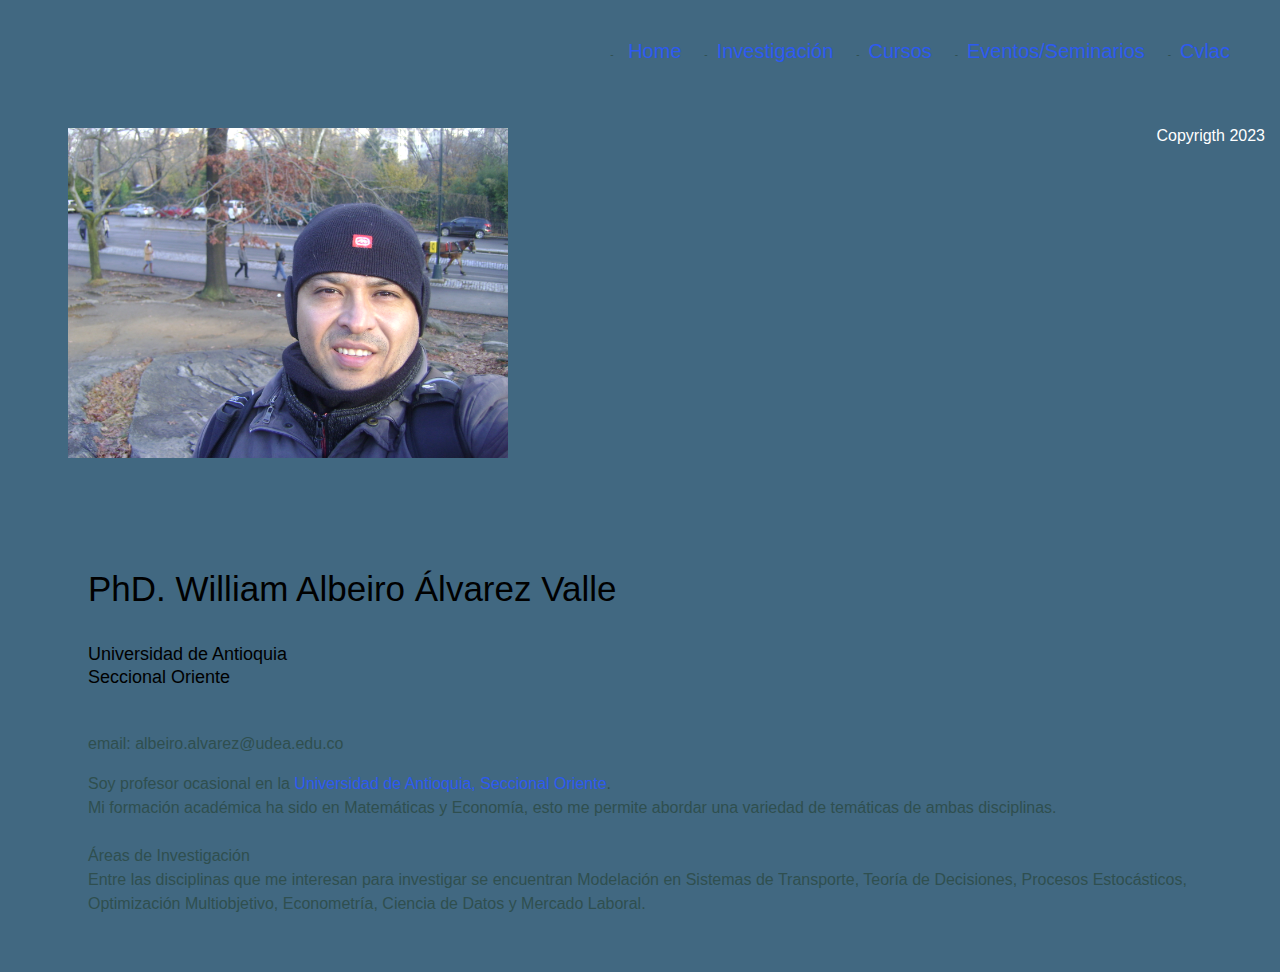
<file: index.html>
<!DOCTYPE html>
<html>
	<head> 
		<meta charset="UTF-8">
		<meta name="title" content="PhD. William Albeiro Alvarez">
		<meta name="description" content="William Albeiro Alvarez: Soy profesor de la Universidad de Antioquia. Mi investigación se enfoca en los procesos estocasticos,  
		probabilidad, teoría de decisiones, transporte y ciencia de datos.">
	</head>
	<link href="style.css" rel="stylesheet" type="text/css" media="all">


	<body>
		<header>
			<div class="caja">
				<nav>
                	<ul> 
						<li><a class="current_page_item"><a href="index.html"> Home</a></li>
	 					<li><a href="Investigación.html">Investigación</a></li>
	 					<li><a href="Cursos.html">Cursos</a></li>
	 					<li><a href="Eventos.html">Eventos/Seminarios</a></li>
						<li><a href="https://scienti.minciencias.gov.co/cvlac/visualizador/generarCurriculoCv.do?cod_rh=0001458142">Cvlac </a></li>
            	</nav>
			</div>
		</header>

		<main>
			<div>
				<img id="banner" src="Imagenes/William Albeiro.jpg">
			</div>
			<div class="column content">
				<p><h1 > PhD. William Albeiro Álvarez Valle</h1>
					<h3>Universidad de Antioquia<br>
					Seccional Oriente<br></h3>
				</p>
			
				<p style="text-indent:0px;">
					<span class="small">email:</span> albeiro.alvarez@udea.edu.co </p>
						<p style="padding: top 20px;"> Soy profesor ocasional en la 
						<a href="https://www.udea.edu.co/wps/portal/udea/web/inicio/!ut/p/z1/04_Sj9CPykssy0xPLMnMz0vMAfIjo8zi_QJNXQ2NnA18_D2NXQ0CLf1MA4zdPY1MzI31wwkpiAJKG-AAjgZA_VFgJRaWzkaGjiYGPgbehqYGjoGuAX4h_s4BLl5GUAV4zCjIjTDIdFRUBAC3KPbO/dz/d5/L2dBISEvZ0FBIS9nQSEh/">Universidad de Antioquia, Seccional Oriente</a>. 
						<br>
					Mi formación académica ha sido en Matemáticas y Economía, esto me permite abordar una variedad de temáticas de ambas disciplinas.<br> 
					<br>
				
					Áreas de Investigación<br>
					Entre las disciplinas que me interesan para investigar se encuentran Modelación en Sistemas de Transporte, 
					Teoría de Decisiones, Procesos Estocásticos, Optimización Multiobjetivo, Econometría, Ciencia de Datos y Mercado Laboral.
				</p>
			</div>
		</main>
		<div class="footer">
			<p class="Copyright">
				Copyrigth 2023</p>
		</div>
	</body>

</html>
</file>
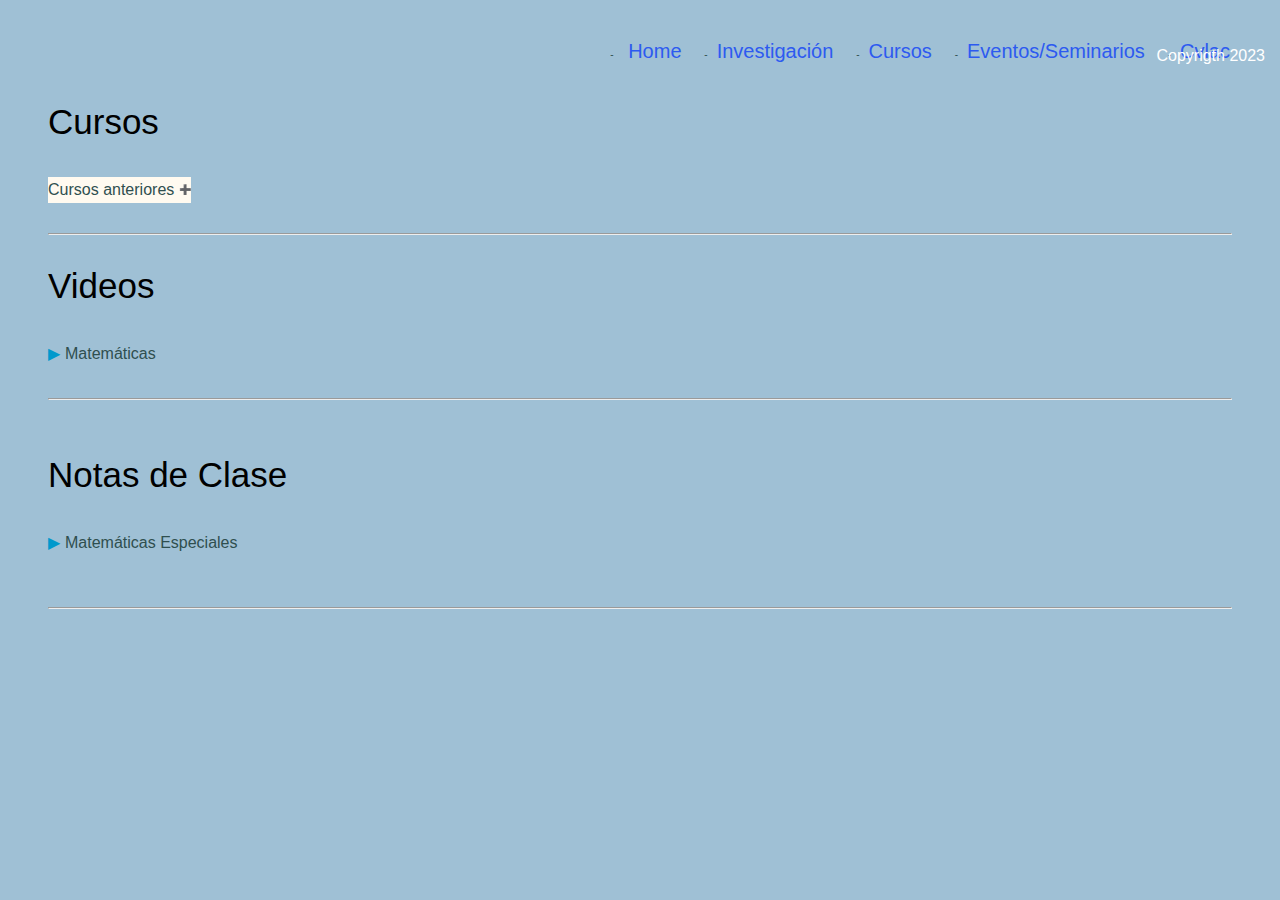
<file: Cursos.html>
<!DOCTYPE html>
<html style="background-color: #9fc0d5">

    <head>
        <meta charset="UTF-8">
        <link href="style.css" rel="stylesheet" type="text/css" media="all">
    </head>

    <body>
        <header>
            <div class="caja">
                <nav>
                    <ul> 
                        <li><a class="current_page_item"><a href="index.html"> Home</a></li>
                        <li><a href="Investigación.html">Investigación</a></li>
                        <li><a href="Cursos.html">Cursos</a></li>
                        <li><a href="Eventos.html">Eventos/Seminarios</a></li>
                        <li><a href="https://scienti.minciencias.gov.co/cvlac/visualizador/generarCurriculoCv.do?cod_rh=0001458142">Cvlac </a></li>
                </nav>
            </div>
        </header>

        <div class="column content">
            <h1>Cursos</h1>
                <button type="button" class="collapsible" id="past_teaching">
                        Cursos anteriores
                </button>
                <ul style="display:none; overflow:hidden" id="myUL">
                    <li><a href="https://classroom.google.com/u/1/c/MTQ0MjEyNjQzNzky">Matemáticas Especiales, 2022</a></li>
                    <li> <a href="https://classroom.google.com/u/1/c/MTY0NDc1MjAyMFpa">Cálculo Vectorial, 2022</a></li>
                    <li> <a href="https://classroom.google.com/u/1/c/MzYyNTcyMTM3NjU2">Análisis Numérico, 2022</a></li>
                    <li> Cálculo Integral, 2018</li>
                    <li> Cálculo Diferencial, 2018</li>
                    <li> Estimación e Inferencia, 2018</li>
                    <li> Procesos Estocásticos, 2018</li>
                    <li> Probabilidad, 2018</li>
                    <li> Modelación de demanda de Transporte, 2018/li>
                </ul>
            
                <hr style="margin-top:30px;;margin-bottom:30px">
            <h1>Videos</h1>
                <ul id="myUL">
                  <span class="caret" >Matemáticas <!--</a>-->
                      </span>
                    <ul class="nested">
                        <li><a href="https://drive.google.com/open?id=1IEp0He89JfYwc4tRbzTH7eWsSs6AXvxW">Leyes</a></li>
                    </ul>
            
                    <hr style="margin-top:30px;margin-bottom:30px">
                </ul>
            <h1>Notas de Clase</h1>
                  <ul id="myUL">
                <span class="caret" >Matemáticas Especiales <!--</a>-->
                      </span>
                    <ul class="nested">
                        <li><a href="files/MATH411_S20.pdf">Matemáticas Especiales</a> 2020</li>
                    </ul>
                </ul>
            <hr style="margin-top:50px;margin-bottom:30px">
           </div>
    </div>
            
    <div class="footer">
        <p class="Copyright">
            Copyrigth 2023</p>
    </div>
    
    <script>
    var toggler = document.getElementsByClassName("caret");
    var i;
    
    for (i = 0; i < toggler.length; i++) {
      toggler[i].addEventListener("click", function() {
        this.parentElement.querySelector(".nested").classList.toggle("active");
        this.classList.toggle("caret-down");
      });
    }
    
    function myFunction() {
      var x = document.getElementById("myDIV");
      if (x.style.display === "none") {
        x.style.display = "block";
      } else {
        x.style.display = "none";
      }
    }
    </script>
        
    </body>
    <script>
    var coll = document.getElementsByClassName("collapsible");
    var i;
    
    for (i = 0; i < coll.length; i++) {
      coll[i].addEventListener("click", function() {
        this.classList.toggle("active");
        var content = this.nextElementSibling;
        if (content.style.display === "block") {
          content.style.display = "none";
        } else {
          content.style.display = "block";
        }
      });
    }
    </script>
</html>
</file>
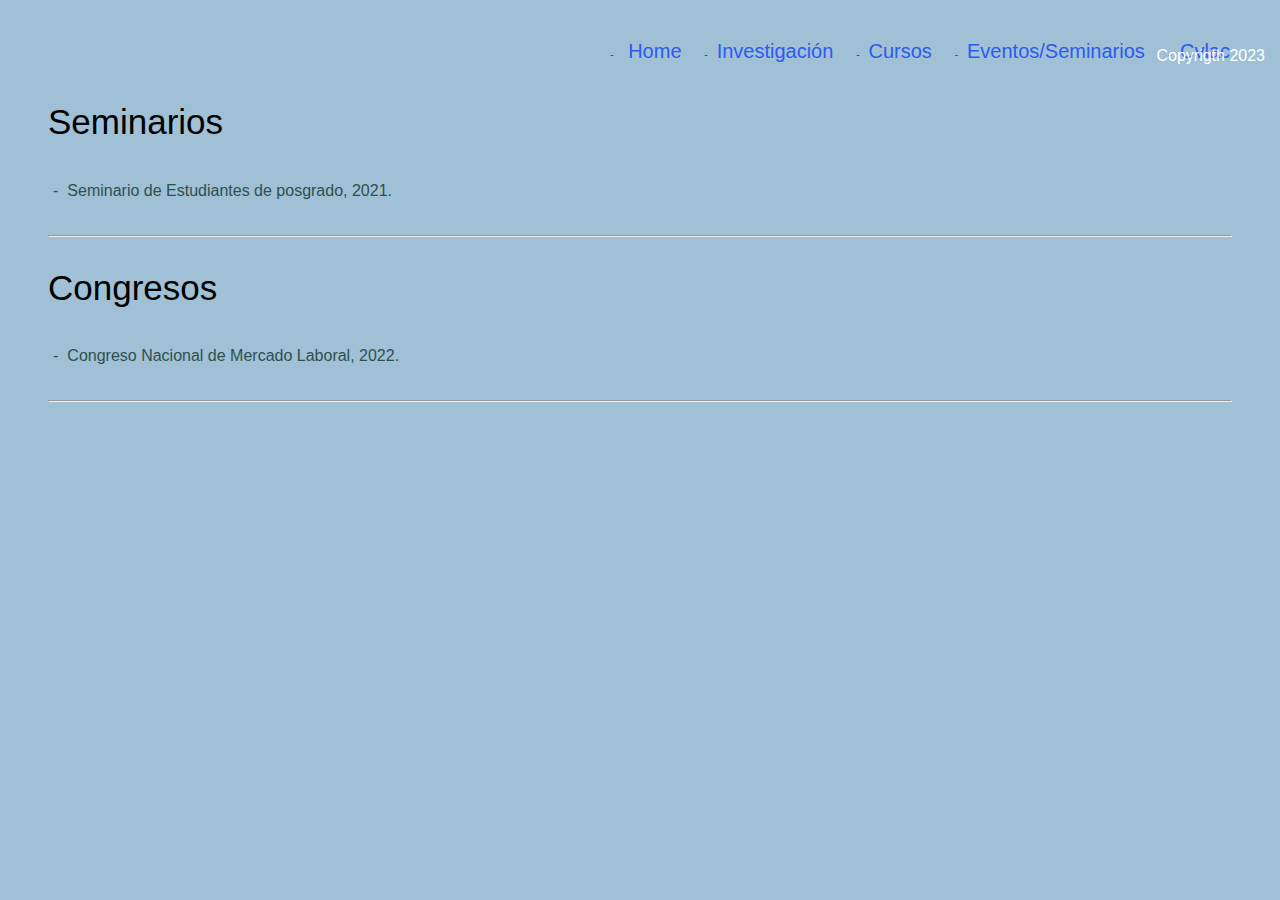
<file: Eventos.html>
<!DOCTYPE html>
<html style="background-color: #9fc0d5">

    <head>
        <meta charset="UTF-8">
        <link href="style.css" rel="stylesheet" type="text/css" media="all">
    </head>

    <body>
        <header>
            <div class="caja">
                <nav>
                    <ul> 
                        <li><a class="current_page_item"><a href="index.html"> Home</a></li>
                        <li><a href="Investigación.html">Investigación</a></li>
                        <li><a href="Cursos.html">Cursos</a></li>
                        <li><a href="Eventos.html">Eventos/Seminarios</a></li>
                        <li><a href="https://scienti.minciencias.gov.co/cvlac/visualizador/generarCurriculoCv.do?cod_rh=0001458142">Cvlac </a></li>
                </nav>
            </div>
        </header>

        <div class="column content">
            <h1>Seminarios</h1>
                <ul id="myUL">
			        <li>Seminario de Estudiantes de posgrado, 2021</span>.</li>
    		    </ul>
            
                <hr style="margin-top:30px;;margin-bottom:30px">
            <h1>Congresos</h1>
                <ul id="myUL">
                    <li>Congreso Nacional de Mercado Laboral, 2022.</li>
                </ul>
            
                <hr style="margin-top:30px;margin-bottom:30px">

           </div>
    </div>
            
    <div class="footer">
		<p class="Copyright">
		    Copyrigth 2023</p>
	</div>
</html>
</file>
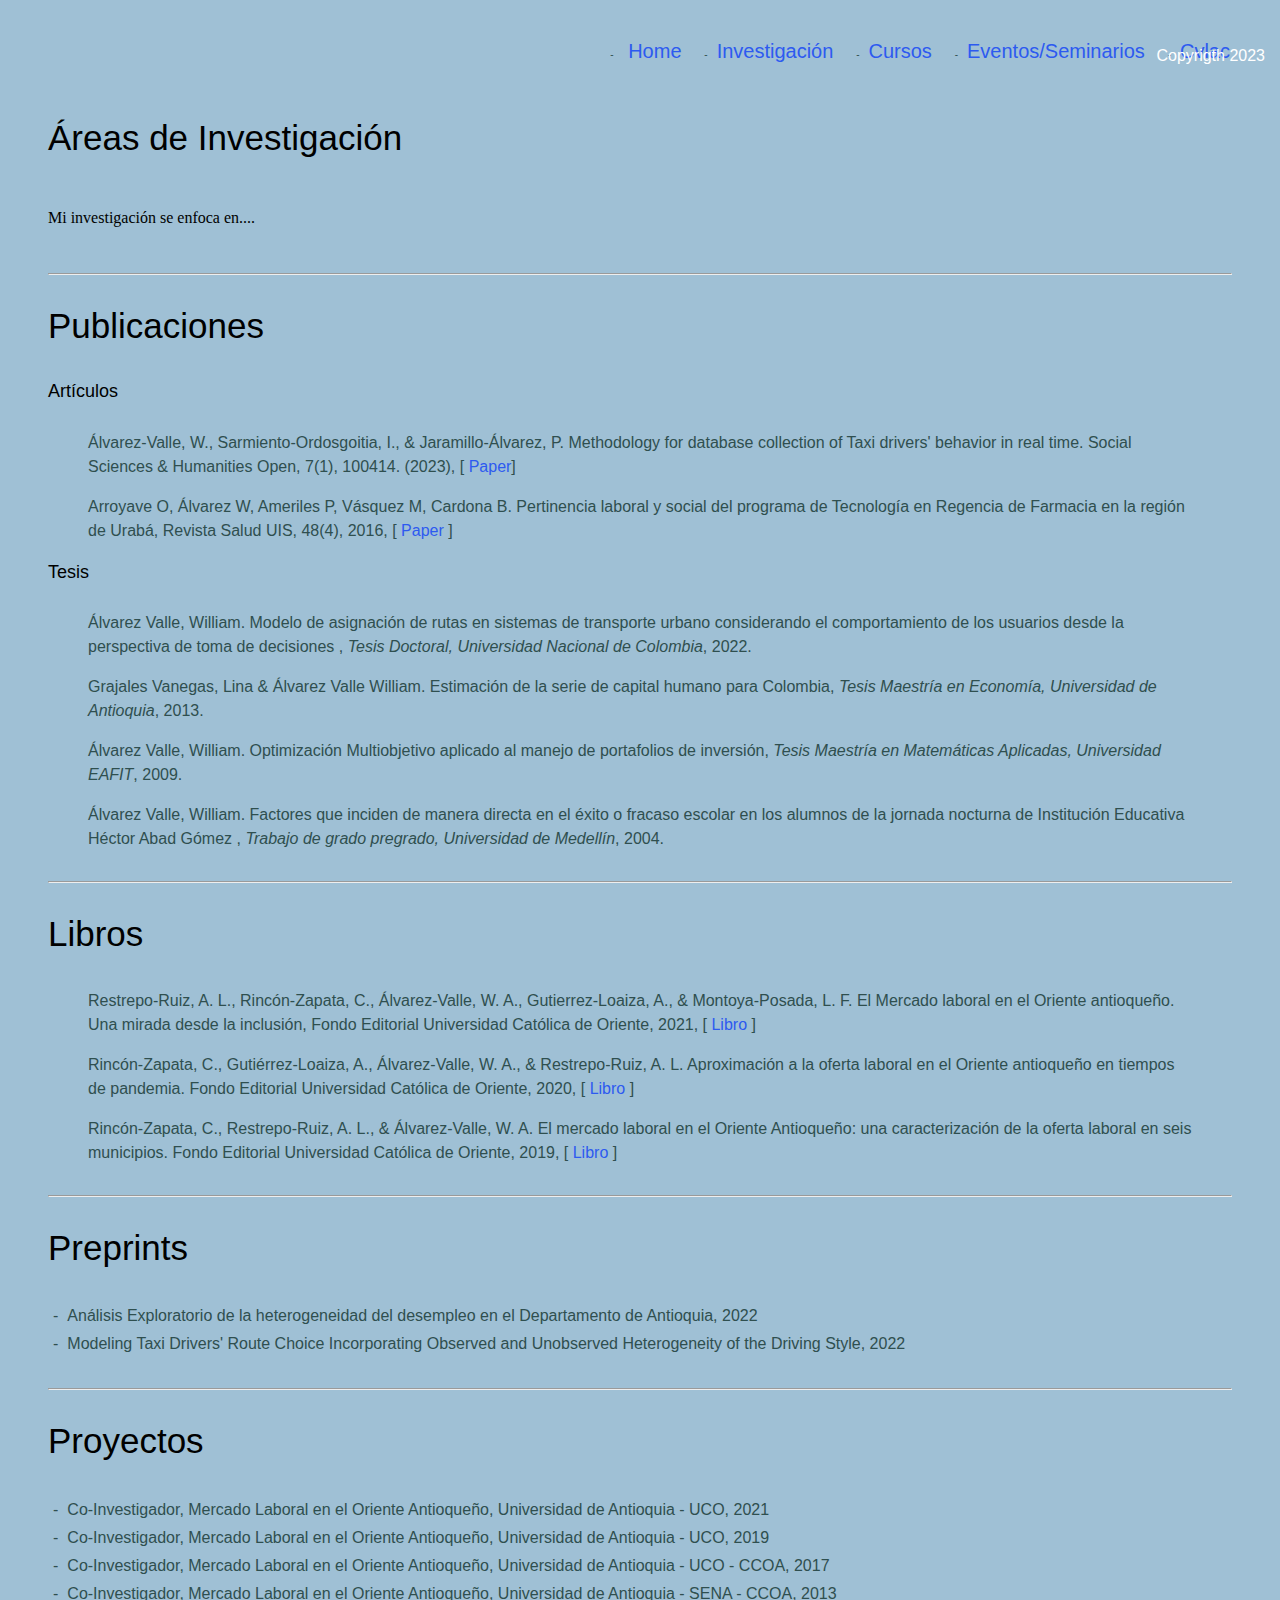
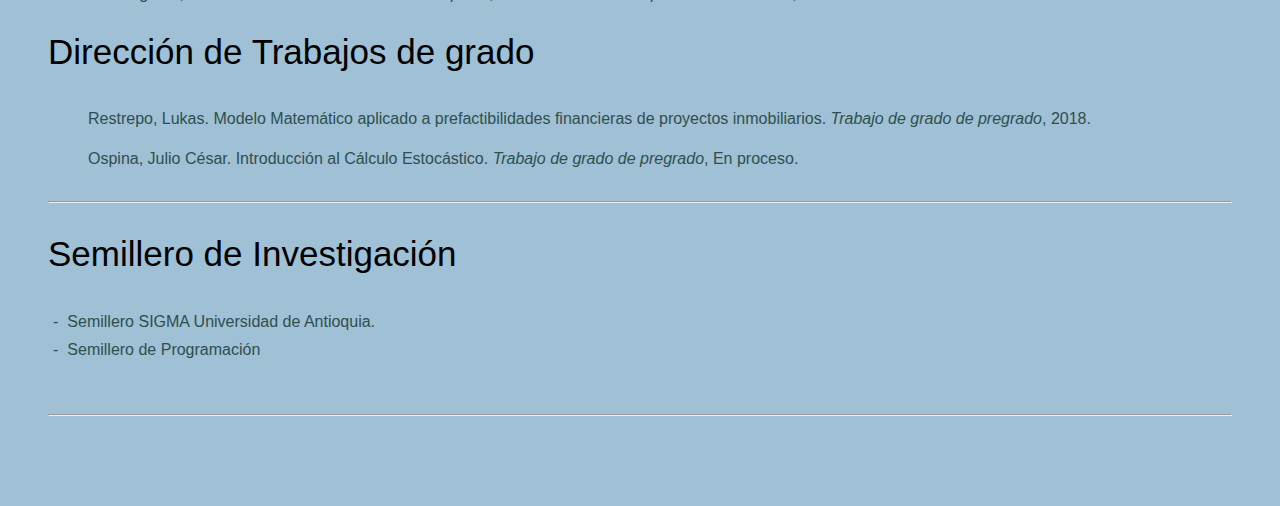
<file: Investigación.html>
<!DOCTYPE html>
<html style="background-color: #9fc0d5">

    <head>
        <meta charset="UTF-8">
        <link href="style.css" rel="stylesheet" type="text/css" media="all">
    </head>
  

  <body>
    <header>
      <div class="caja">
        <nav>
            <ul> 
              <li><a class="current_page_item"><a href="index.html"> Home</a></li>
              <li><a href="Investigación.html">Investigación</a></li>
              <li><a href="Cursos.html">Cursos</a></li>
              <li><a href="Eventos.html">Eventos/Seminarios</a></li>
              <li><a href="https://scienti.minciencias.gov.co/cvlac/visualizador/generarCurriculoCv.do?cod_rh=0001458142">Cvlac </a></li>
        </nav>
      </div>
    </header>

	<div class="column content">
    <p>
		  <h1> Áreas de Investigación</h1>
		  </p> 
        	Mi investigación se enfoca en....
      </p>

      <hr style="margin-top:30px;;margin-bottom:30px">

      <h1>Publicaciones</h1>

        <h3 id="section"> Artículos </h3>

        <blockquote>
          <p>Álvarez-Valle, W., Sarmiento-Ordosgoitia, I., & Jaramillo-Álvarez, P. Methodology for database collection 
            of Taxi drivers' behavior in real time. Social Sciences & Humanities Open, 7(1), 100414. (2023), [
            <a href="https://www.sciencedirect.com/science/article/pii/S2590291123000190"> Paper</a>]</p>
        </blockquote>

        <blockquote>
          <p>Arroyave O, Álvarez W, Ameriles P, Vásquez M, Cardona B. Pertinencia laboral y social del 
            programa de Tecnología en Regencia de Farmacia en la región de Urabá, 
            <strong>Revista Salud UIS</strong>, 48(4), 2016, [
          <a href="http://dx.doi.org/10.18273/revsal.v48n4-2016011">Paper</a> ]</p>
        </blockquote>
        
        <h3 id="section">Tesis</h3>

        <blockquote>
          <p>Álvarez Valle, William. <strong>Modelo de asignación de rutas en sistemas de transporte urbano 
            considerando el comportamiento de los usuarios desde la perspectiva de toma de decisiones  </strong>, 
            <i>Tesis Doctoral, Universidad Nacional de Colombia</i>, 2022.
          </p>
        </blockquote>

        <blockquote>
          <p>	Grajales Vanegas, Lina & Álvarez Valle William. <strong>Estimación de la serie de capital humano para Colombia</strong>, 
            <i>Tesis Maestría en Economía, Universidad de Antioquia</i>, 2013.</p>
        </blockquote>

        <blockquote>
          <p>Álvarez Valle, William. <strong>Optimización Multiobjetivo aplicado al manejo de portafolios de inversión</strong>, 
            <i>Tesis Maestría en Matemáticas Aplicadas, Universidad EAFIT</i>, 2009.</p>
        </blockquote>

        <blockquote>
          <p>Álvarez Valle, William. <strong>Factores que inciden de manera directa en el éxito o fracaso escolar en los alumnos de la jornada 
            nocturna de Institución Educativa Héctor Abad Gómez  </strong>, 
            <i>Trabajo de grado pregrado, Universidad de Medellín</i>, 2004.</p>
        </blockquote>


	    <hr style="margin-top:30px;;margin-bottom:30px">
	    
      <h1>Libros</h1>

        <blockquote>
          <p>Restrepo-Ruiz, A. L., Rincón-Zapata, C., Álvarez-Valle, W. A., Gutierrez-Loaiza, A., & Montoya-Posada, L. F. 
            El Mercado laboral en el Oriente antioqueño. Una mirada desde la inclusión, 
            <strong>Fondo Editorial Universidad Católica de Oriente</strong>, 2021, [
          <a href="https://repositorio.uco.edu.co/bitstream/20.500.13064/1003/1/An%c3%a1lisis%20de%20la%20oferta%20laboral%20del%20Oriente%20Antioque%c3%b1o.pdf">Libro</a> ]</p>
        </blockquote>

        <blockquote>
          <p>Rincón-Zapata, C., Gutiérrez-Loaiza, A., Álvarez-Valle, W. A., & Restrepo-Ruiz, A. L. 
            Aproximación a la oferta laboral en el Oriente antioqueño en tiempos de pandemia. 
            <strong>Fondo Editorial Universidad Católica de Oriente</strong>, 2020, [
          <a href="https://repositorio.uco.edu.co/handle/20.500.13064/719">Libro</a> ]</p>
        </blockquote>

        <blockquote>
          <p>Rincón-Zapata, C., Restrepo-Ruiz, A. L., & Álvarez-Valle, W. A. El mercado laboral en el 
            Oriente Antioqueño: una caracterización de la oferta laboral en seis municipios.
            <strong>Fondo Editorial Universidad Católica de Oriente</strong>, 2019, [
          <a href="https://repositorio.uco.edu.co/jspui/bitstream/20.500.13064/272/1/Libro.pdf">Libro</a> ]</p>
        </blockquote>
        
	    <hr style="margin-top:30px;;margin-bottom:30px">

      <h1> Preprints</h1>
      <ul id="myUL">
        <li>Análisis Exploratorio de la heterogeneidad del desempleo en el Departamento de Antioquia, 2022 </li>
        <li>Modeling Taxi Drivers' Route Choice Incorporating Observed and Unobserved Heterogeneity of the Driving Style, 2022</li>
      </ul>
         
      <hr style="margin-top:30px;;margin-bottom:30px">

      <h1> Proyectos</h1>
      <ul id="myUL">
        <li>Co-Investigador, Mercado Laboral en el Oriente Antioqueño, Universidad de Antioquia - UCO, 2021 </li>
        <li>Co-Investigador, Mercado Laboral en el Oriente Antioqueño, Universidad de Antioquia - UCO, 2019</li>
        <li>Co-Investigador, Mercado Laboral en el Oriente Antioqueño, Universidad de Antioquia - UCO - CCOA, 2017</li>
        <li>Co-Investigador, Mercado Laboral en el Oriente Antioqueño, Universidad de Antioquia - SENA - CCOA, 2013</li>
      </ul>
      
      <h1> Dirección de Trabajos de grado</h1>

      <blockquote>
        <p>Restrepo, Lukas. Modelo Matemático aplicado a prefactibilidades financieras de proyectos inmobiliarios.
          <i>Trabajo de grado de pregrado</i>, 2018.
      </blockquote>

      <blockquote>
        <p>Ospina, Julio César. Introducción al Cálculo Estocástico.
          <i>Trabajo de grado de pregrado</i>, En proceso.
      </blockquote>
	    
	   	<hr style="margin-top:30px;;margin-bottom:30px">

		     
      <h1>Semillero de Investigación</h1>
      <ul id="myUL">
        <li>Semillero SIGMA Universidad de Antioquia.</li>
        <li>Semillero de Programación</li>
      </ul>
    
      <hr style="margin-top:50px;margin-bottom:50px;">
    </div>
    
    <div class="footer">
			<p class="Copyright">
				Copyrigth 2023</p>
		</div>		
  </body>

</html>
</file>
<file: style.css>
html{
	height: 100%;
    background-color: #416881;
}


header{
	font-family: 'Open sans', sans-serif;
	padding: 10px;
	font-size: 10px;
    color: 
}
.caja{
    width: 95%;
}

nav{
    position: absolute;
    top: 30px;
    right: 50px;
}

nav li{
    display: inline;
    margin: 0 0 0 15px;
}
    
nav a{
    color: #FFFFFF;
    font-size: 20px;
    text-decoration: none;
}

main{
    background-color: #E3E9ED;
    margin:40px;
    width: 95%;
    margin-top: 80px;
    margin-left:0 px;
    min-height:100%
}

.Copyright{
    color: #FFFFFF;
}

/* Image float - text around image */
#banner{
    float:left;
    width: 40%;
    padding: 20px;
}
/* Style page content - use this if you want to push the page content to the right when you open the side navigation */


.column {
    margin-top: 10px;
	float:inline-start;
	padding: 40px;
}

/* Clear floats after the columns */

.row:after {
  content: "";
  display: table;
  clear: both;
}
.clearfix::after {
	content:"";
	clear: both;
	display: table
}
/***left menu**/
.menu{
	width: 20%;
	font-family: 'Open sans', sans-serif;
}
.content {
	width: 100%;
}

.menu ul {
	list-style-type: none;
	margin: 4px;
	padding:10px;
	font-size: 18px;
  font-family: 'Open sans', sans-serif;
}
.menu ul:hover{
	color: rgb(13, 13, 172); 
  	background-color: transparent;
  	text-decoration: none;
  }
.menu li {
	list-style-type: none;
	padding: 8px;
	margin-bottom: 8px;
	font-size: 18px;
}
.menu li:hover{
	color: rgb(14, 17, 97); 
  	background-color: transparent;
  	text-decoration: none;
  }
h1 { 
    font-weight: 200; 
    font-size: 35px; 
    font-style: oblique, bold;
    text-align: left;
    line-height: 120%; 
    font-family: 'Open sans', sans-serif;
    padding-top: 0px;
    padding-bottom: 10px;
}
h2 {
    font-weight: 200; 
    font-size: 23px; 
    text-align: left;
    line-height: 90%; 
    font-family: 'Open sans', sans-serif;
    padding-top: 10px;
    padding-bottom: 10px;
}
h3{
    font-weight: 300; 
    font-size: 18px; 
    text-align: left;
    line-height: 125%; 
    font-family: 'Open sans', sans-serif;
    padding-top: 0px;
    padding-bottom: 10px;
}    
p { 
    font-family: 'Open sans', sans-serif; 
    color: darkslategrey; 
    font-size: 16px;
    font-weight: 300;
    line-height: 150%;
    padding-left: 0px;
    padding-right: 0px;
    align-content: center;
}
.emph {
	font-weight: 400; 
	}

    /***links**/
a:link {
  color: rgb(45, 90, 240);
  background-color: transparent;
  text-decoration: none;
}
a:hover {
    color: rgb(45, 90, 240); 
    text-decoration: none;
    text-decoration-color: none;
}
/***image layouts ***/
.myimage {
    max-width: 100%;
    height: auto;
    padding-top: 50px;
    float: left;
    padding-right: 50px;
}
.container {
  position: relative;
  text-align: left;
}
.left {
	position: absolute;
	margin: auto;
	left: 5%;
	font-size: 18px;
	color: #0099cc; 
}
.center {
  position: absolute;
  margin-top: 0%;
  margin-left:40px;
  font-size: 18px;
  color: #0099cc; 
  text-decoration: none;
  text-decoration-color: darkslategrey;
}

.footer{
    text-align: center;
    position: absolute;
    right: 15px;
}
/*** wrapper */
.collapsible {
  cursor: pointer;
  outline: none;
  border: none;
  font-family: 'Open sans', sans-serif; 
  background-color: floralwhite;
  color: darkslategrey; 
  font-size: 16px;
  font-weight: 300;
  line-height: 150%;
  padding-left: 0px;
  padding-right: 0px;
}

.active, .collapsible:hover {
	color: #0099cc; 
}

.collapsible:after {
  content: '\02795'; /* Unicode character for "plus" sign (+) */
  float: right;
  font-size: 10px;
  font-weight: 300;
  padding-left: 5px;
  padding-right: 0px;
}

.active:after {
  content: "\2796"; /* Unicode character for "minus" sign (-) */
  float: right;
  font-size: 10px;
  font-weight: 300;
  padding-left: 5px;
  padding-right: 0px;

}

/**** tree menus */
#myUL {
	list-style: none; /* Remove list bullets */
  padding: 0;
  margin: 0;
  font-family: 'Open sans', sans-serif; 
	color: darkslategrey; 
	font-size: 16px;
	font-weight: 200;
	line-height: 175%;
	padding-left: 0px;
	padding-right: 0px;
	margin-top: 10px;
	align-content: center;
}

li:before {
  content: "-"; /* Insert content that looks like bullets */
  padding-right: 4px;
  color: darkslategrey; /* Or a color you prefer */
  margin: 5px;
  margin-top: 10px;
}


.caret {
  cursor: pointer;
  -webkit-user-select: none; /* Safari 3.1+ */
  -moz-user-select: none; /* Firefox 2+ */
  -ms-user-select: none; /* IE 10+ */
  user-select: none;
}

.caret::before {
  content: "\25B6";
  color: #0099cc;
  display: inline-block;
  margin-right: 5px;
}

.caret-down::before {
  -ms-transform: rotate(90deg); /* IE 9 */
  -webkit-transform: rotate(90deg); /* Safari */'
  transform: rotate(90deg);  
}

.nested {
  display: none;
  list-style: none; /* Remove list bullets */
  margin: 0px;
}

.active {
  display: block;
}
/*************************/
/*** Slideshow images ***/
* {box-sizing:border-box}

/* Slideshow container */
.slideshow-container {
  max-width: 50%;
  position: relative;
  float: left;
  margin: auto;
}

/* Hide the images by default */
.mySlides {
  display: none;
}

/* Next & previous buttons */
.prev, .next {
  cursor: pointer;
  position: absolute;
  top: 50%;
  width: auto;
  margin-top: -22px;
  padding: 16px;
  color: white;
  font-weight: bold;
  font-size: 18px;
  transition: 0.6s ease;
  border-radius: 0 3px 3px 0;
  user-select: none;
}

/* Position the "next button" to the right */
.next {
  right: 0;
  border-radius: 3px 0 0 3px;
}

/* On hover, add a black background color with a little bit see-through */
.prev:hover, .next:hover {
  background-color: rgba(0,0,0,0.8);
}

/* Caption text */
.text {
  font-family: 'Open sans', sans-serif;
	color: darkslategrey;
  font-size: 15px;
  padding: 5px 0px;
  position: relative;
  bottom: 0px;
  text-align: justify;
}

/* Number text (1/3 etc) */
.numbertext {
  color: floralwhite;
  font-size: 12px;
  padding: 8px 12px;
  position: relative;
  top: 0;
}

/* The dots/bullets/indicators */
.dot {
  cursor: none;
  height: 0px;
  width: 0px;
  margin: 0 0px;
  background-color: transparent;
  border-radius: 0%;
  display: table;
  transition: background-color 0.6s ease;
}

.active, .dot:hover {
  background-color: transparent; /*because I don't know how to make them invisible otherwise :S 
}

/* Fading animation */
.fade {
  animation-name: fade;
  animation-duration: 1.5s;
}

@keyframes fade {
  from {opacity: .4}
  to {opacity: 1}
}
/* On smaller screens, decrease text size */
@media only screen and (max-width: 300px) {
  .text {font-size: 11px}
}
</file>
